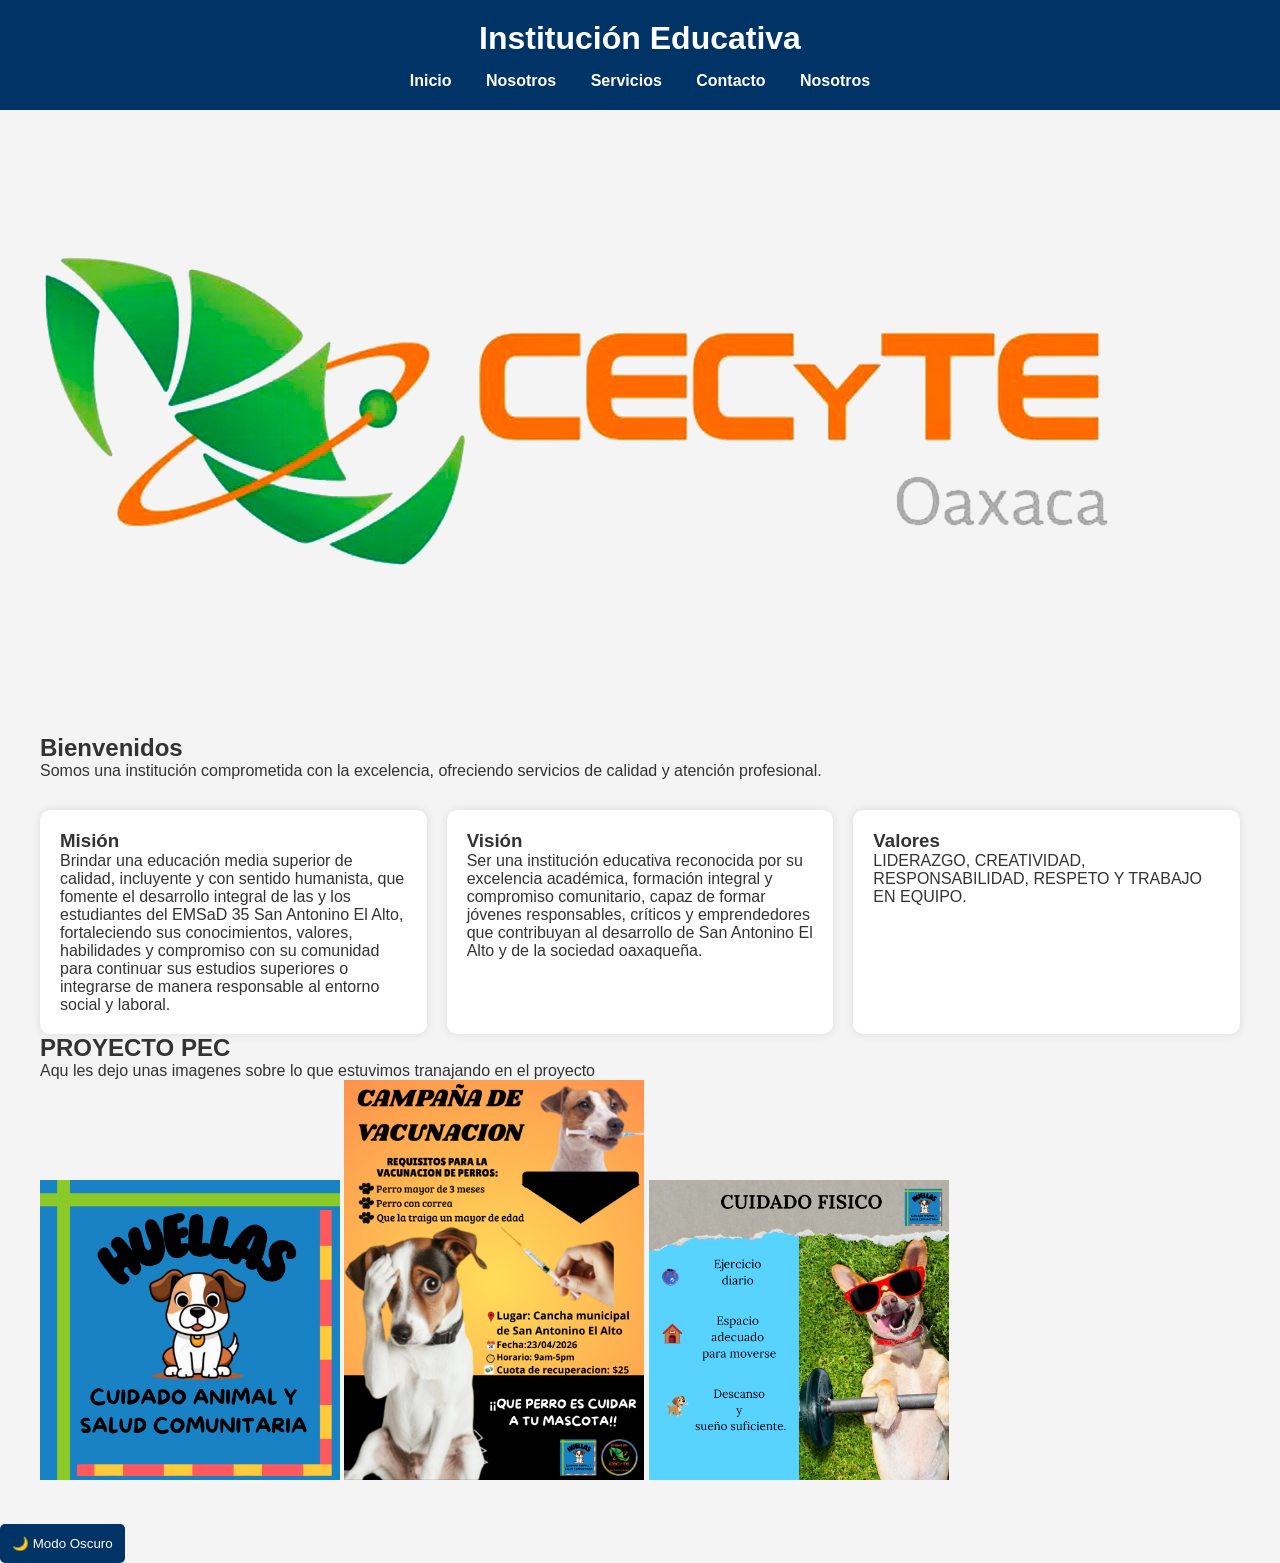
<file: index.html>
<!DOCTYPE html>
<html lang="es">
<head>
    <meta charset="UTF-8">
    <meta name="viewport" content="width=device-width, initial-scale=1.0">
    <title>Institución Educativa</title>
    <link rel="stylesheet" href="style.css">
</head>
<body>

<header>
    <h1>Institución Educativa</h1>

</section>
    <nav>
        <ul>
            <li><a href="index.html">Inicio</a></li>
            <li><a href="nosotros.html">Nosotros</a></li>
            <li><a href="servicios.html">Servicios</a></li>
            <li><a href="contacto.html">Contacto</a></li>
            <li><a href=PROYECTO PEC.html">Nosotros</a></li>
        </ul>
    </nav>
</header>

<section class="banner">
    <img src="img/Cecyteo.png" alt="Cecyteo">
</section>

<main>
    <section>
        <h2>Bienvenidos</h2>
        <p>
            Somos una institución comprometida con la excelencia,
            ofreciendo servicios de calidad y atención profesional.
        </p>
    </section>

    <section class="tarjetas">
        <div class="card">
            <h3>Misión</h3>
            <p>Brindar una educación media superior de calidad, incluyente y con sentido humanista, que fomente el desarrollo integral de las y los estudiantes del EMSaD 35 San Antonino El Alto, fortaleciendo sus conocimientos, valores, habilidades y compromiso con su comunidad para continuar sus estudios superiores o integrarse de manera responsable al entorno social y laboral.</p>
        </div>

        <div class="card">
            <h3>Visión</h3>
            <p>Ser una institución educativa reconocida por su excelencia académica, formación integral y compromiso comunitario, capaz de formar jóvenes responsables, críticos y emprendedores que contribuyan al desarrollo de San Antonino El Alto y de la sociedad oaxaqueña.</p>
        </div>

        <div class="card">
            <h3>Valores</h3>
            <p>LIDERAZGO, CREATIVIDAD, RESPONSABILIDAD, RESPETO Y TRABAJO EN EQUIPO.</p>
        </div>
    </section>
    <section>
        <h2>PROYECTO PEC</h2>
        <p>
            Aqu les dejo unas imagenes sobre lo que estuvimos tranajando en el proyecto
    
        </p>
        <img src="img/loigo.png" alt="loigo" width="300">
        <img src="img/¡¡QUE PERRO ES CUIDAR A TU MASCOTA!!.png" alt="¡¡QUE" width="300">
        <img src="img/proyecto Huellas.png" alt="proyecto" width="300">

    </section>
</main>
<button id="themeBtn" onclick="toggleDarkMode()">🌙 Modo Oscuro</button>

<script>
function toggleDarkMode() {
    document.body.classList.toggle("dark-mode");

    const btn = document.getElementById("themeBtn");

    if (document.body.classList.contains("dark-mode")) {
        btn.textContent = "☀️ Modo Claro";
    } else {
        btn.textContent = "🌙 Modo Oscuro";
    }
}
</script>

</body>
</html>
</file>
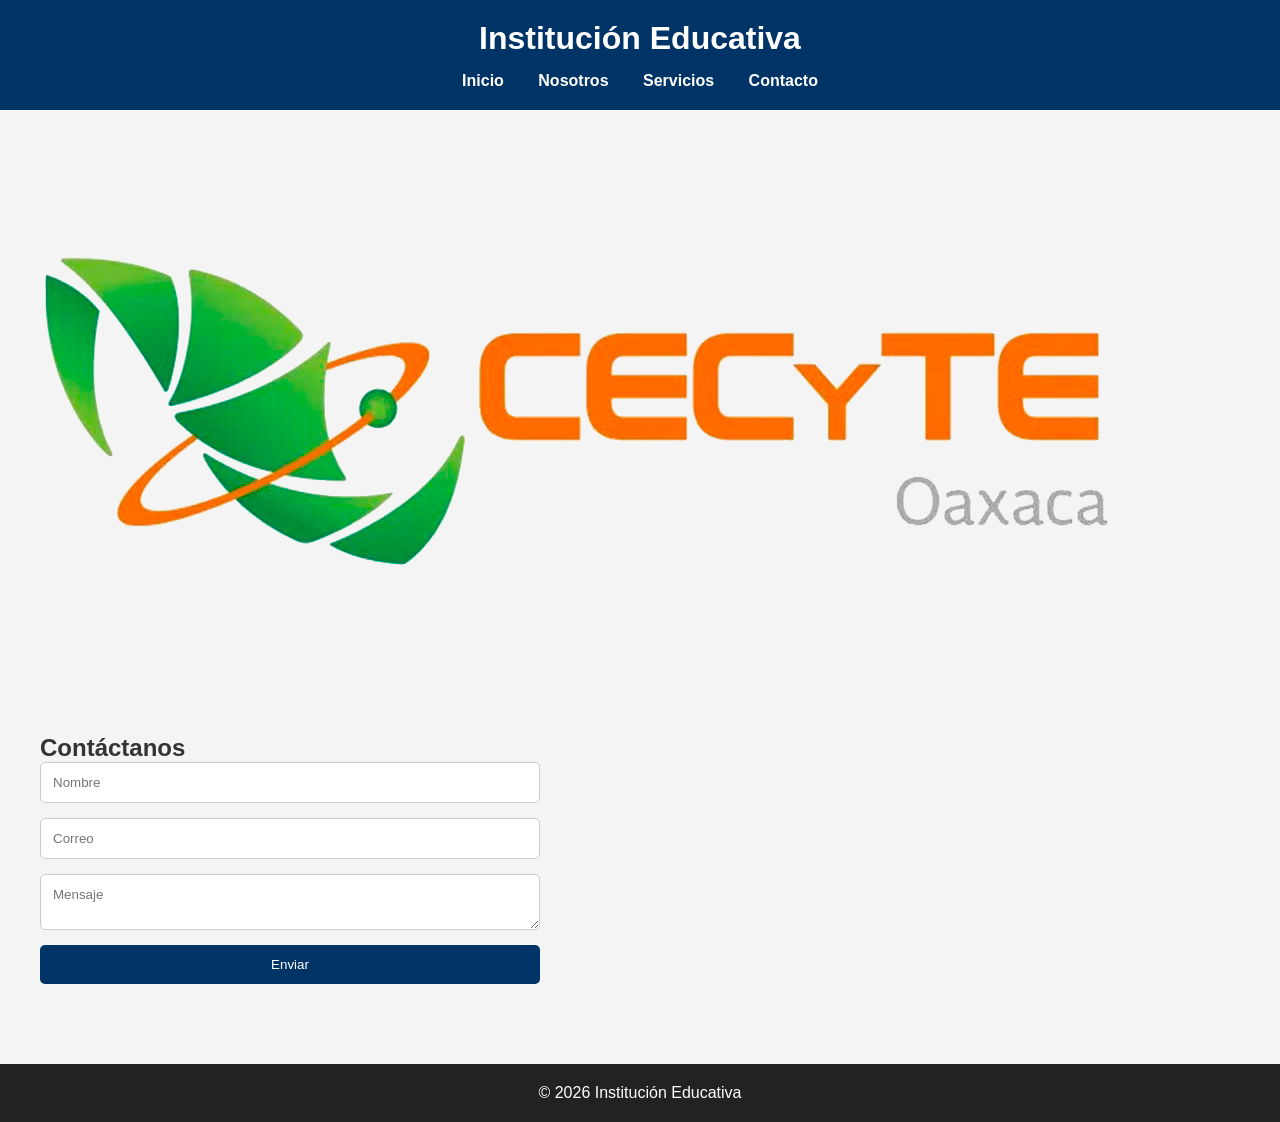
<file: contactanos.html>
<!DOCTYPE html>
<html lang="es">
<head>
    <meta charset="UTF-8">
    <title>Contacto</title>
    <link rel="stylesheet" href="style.css">
</head>
<body>
    <header>
    <h1>Institución Educativa</h1>

    <nav>
        <ul>
            <li><a href="index.html">Inicio</a></li>
            <li><a href="nosotros.html">Nosotros</a></li>
            <li><a href="servicios.html">Servicios</a></li>
            <li><a href="contacto.html">Contacto</a></li>
        </ul>
    </nav>
</header>

<section class="banner">
    <img src="img/Cecyteo.png" alt="Cecyteo">
</section>

<main>
    <h2>Contáctanos</h2>

    <form>
        <input type="text" placeholder="Nombre">
        <input type="email" placeholder="Correo">
        <textarea placeholder="Mensaje"></textarea>
        <button type="submit">Enviar</button>
    </form>
</main>

<footer>
    <p>© 2026 Institución Educativa</p>
</footer>

</body>
</html>
</file>
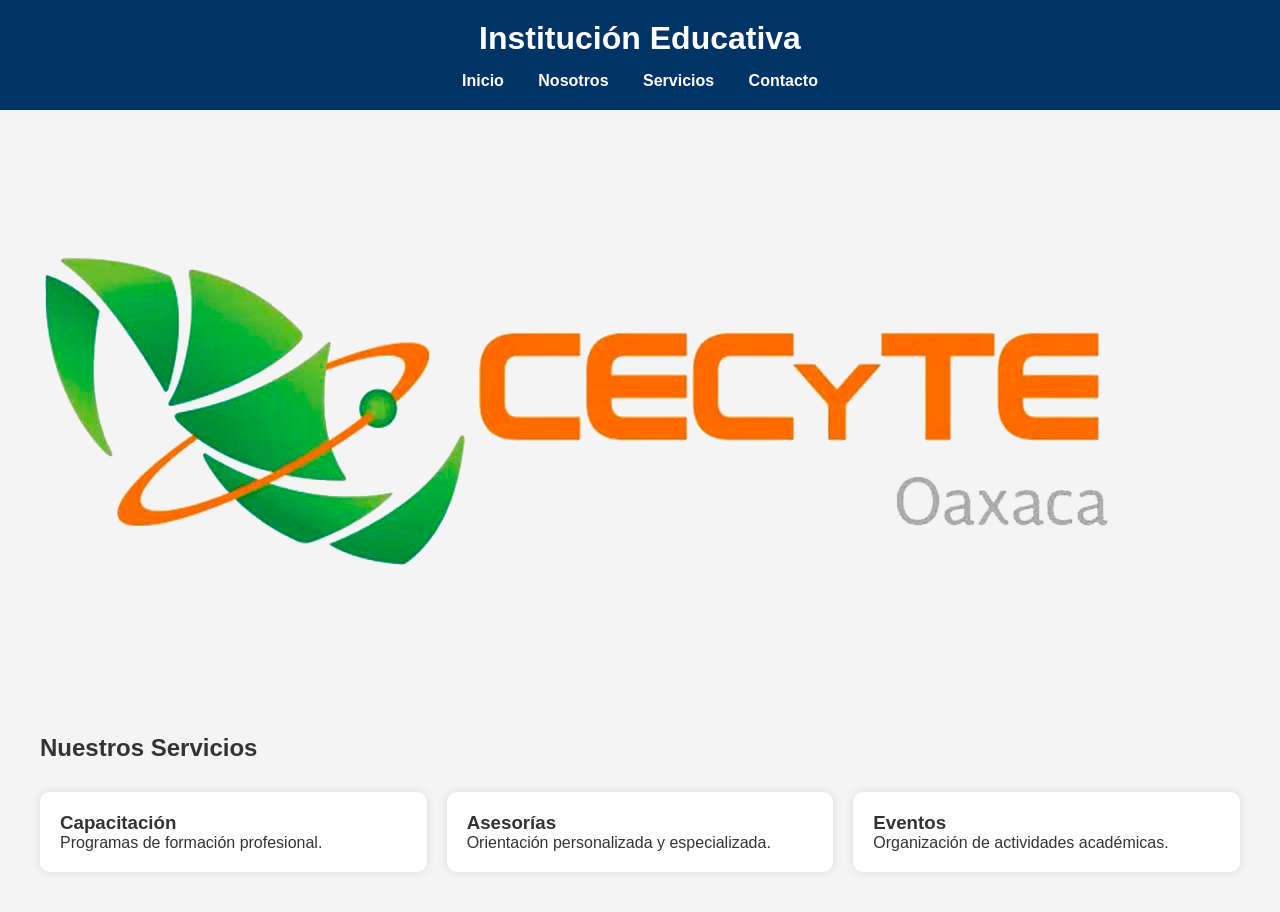
<file: servicios.html>
<!DOCTYPE html>
<html lang="es">
<head>
    <meta charset="UTF-8">
    <title>Servicios</title>
    <link rel="stylesheet" href="style.css">
</head>
<body>
    <header>
    <h1>Institución Educativa</h1>

    <nav>
        <ul>
            <li><a href="index.html">Inicio</a></li>
            <li><a href="nosotros.html">Nosotros</a></li>
            <li><a href="servicios.html">Servicios</a></li>
            <li><a href="contacto.html">Contacto</a></li>
        </ul>
    </nav>
</header>
    <section class="banner">
    <img src="img/Cecyteo.png" alt="Cecyteo">
</section>

<main>
    <h2>Nuestros Servicios</h2>

    <section class="tarjetas">
        <div class="card">
            <h3>Capacitación</h3>
            <p>Programas de formación profesional.</p>
        </div>

        <div class="card">
            <h3>Asesorías</h3>
            <p>Orientación personalizada y especializada.</p>
        </div>

        <div class="card">
            <h3>Eventos</h3>
            <p>Organización de actividades académicas.</p>
        </div>
    </section>
</main>


</body>
</html>
</file>
<file: style.css>
*{
    margin:0;
    padding:0;
    box-sizing:border-box;
    font-family:Arial, sans-serif;
}

body{
    background:#f4f4f4;
    color:#333;
}

header{
    background:#003366;
    color:white;
    padding:20px;
    text-align:center;
}

nav ul{
    list-style:none;
    margin-top:15px;
}

nav ul li{
    display:inline-block;
    margin:0 15px;
}

nav ul li a{
    color:white;
    text-decoration:none;
    font-weight:bold;
}

nav ul li a:hover{
    color:#ffcc00;
}

.banner img{
    width:auto;
    height:auto;
    object-fit:cover;
    text-align:center;
}

main{
    padding:40px;
}

.tarjetas{
    display:flex;
    gap:20px;
    margin-top:30px;
}

.card{
    background:white;
    padding:20px;
    border-radius:10px;
    flex:1;
    box-shadow:0 0 10px rgba(0,0,0,0.1);
}

.imagen-contenido{
    width:100%;
    max-width:600px;
    margin:20px 0;
}

form{
    display:flex;
    flex-direction:column;
    gap:15px;
    max-width:500px;
}

input, textarea{
    padding:12px;
    border:1px solid #ccc;
    border-radius:5px;
}

button{
    background:#003366;
    color:white;
    padding:12px;
    border:none;
    border-radius:5px;
    cursor:pointer;
}

button:hover{
    background:#0055aa;
}

footer{
    background:#222;
    color:white;
    text-align:center;
    padding:20px;
    margin-top:40px;
}
</file>
